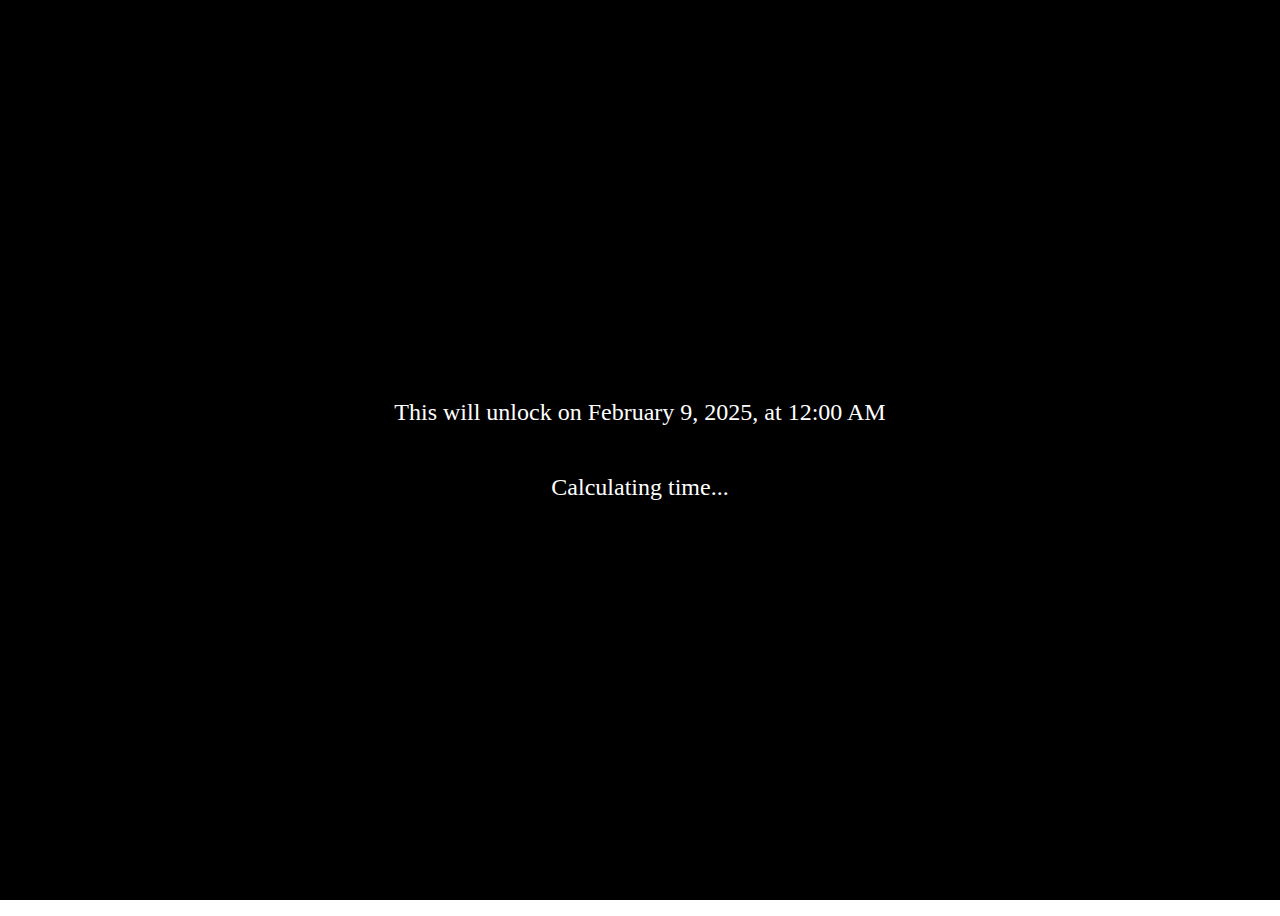
<file: index.html>
<!DOCTYPE html>
<html lang="en">
<head>
    <meta charset="UTF-8">
    <meta name="viewport" content="width=device-width, initial-scale=1.0">
    <title>Locked Page</title>
    <style>
        #locked-screen {
            position: fixed;
            top: 0;
            left: 0;
            width: 100%;
            height: 100%;
            background: black;
            color: white;
            display: flex;
            flex-direction: column;
            align-items: center;
            justify-content: center;
            font-size: 24px;
            text-align: center;
        }

        #real-content {
            display: none;
            display: flex;
            flex-direction: column;
            align-items: center;
            justify-content: center;
            height: 100vh;
            /* Full viewport height to center vertically */
            text-align: center;
            /* Ensure the text is centered as well */
        }

        button {
            border: 2px solid #c5616f;
            background-color: transparent;
            color: #c5616f;
            padding: 10px 20px;
            border-radius: 5px;
            cursor: pointer;
            margin: 10px;
            transition: 0.3s ease-in-out;
        }

        button:hover {
            background-color: #c5616f;
        }

        .bypass-btn {
            background-color: #f44336;
        }

        .bypass-btn:hover {
            background-color: #e53935;
        }
    </style>
    <script>
        function updateTimer(unlockTime) {
            let countdown = setInterval(() => {
                let currentTime = new Date().getTime();
                let timeLeft = unlockTime - currentTime;

                if (timeLeft <= 0) {
                    clearInterval(countdown);
                    document.getElementById("locked-screen").style.display = "none";
                    document.getElementById("real-content").style.display = "block";
                } else {
                    let days = Math.floor(timeLeft / (1000 * 60 * 60 * 24));
                    let hours = Math.floor((timeLeft % (1000 * 60 * 60 * 24)) / (1000 * 60 * 60));
                    let minutes = Math.floor((timeLeft % (1000 * 60 * 60)) / (1000 * 60));
                    let seconds = Math.floor((timeLeft % (1000 * 60)) / 1000);

                    // Update the timer display
                    document.getElementById("timer").innerText = `Unlocking in: ${days}d ${hours}h ${minutes}m ${seconds}s`;
                }
            }, 1000);
        }

        function checkUnlock() {
            // Set the unlock time to February 9, 2025, at 12:00 AM (PHT)
            let unlockDate = new Date('2025-02-09T00:00:00+08:00'); // February 9, 2025, at 12:00 AM PHT
            let unlockTime = unlockDate.getTime();

            // Set the initial countdown time to exactly 3d 7h 41m from the current time
            let initialCountdown = new Date().getTime() + (3 * 24 * 60 * 60 * 1000) + (7 * 60 * 60 * 1000) + (41 * 60 * 1000);

            // Use the initial countdown time, not reset each time
            localStorage.setItem("unlockTime", unlockTime); // Store the unlock time in localStorage
            updateTimer(unlockTime);
        }

        function bypassCountdown() {
            // Bypass the countdown and reveal the content immediately
            document.getElementById("locked-screen").style.display = "none";
            document.getElementById("real-content").style.display = "block";
        }

        document.addEventListener("DOMContentLoaded", checkUnlock);
    </script>
</head>
<body>
    <div id="locked-screen">
        <p>This will unlock on February 9, 2025, at 12:00 AM </p>
        <p id="timer">Calculating time...</p>
    </div>
    <div id="real-content">
        <a href="1.html"><button>Click me</button>
    </div>
</body>
</html>
</file>
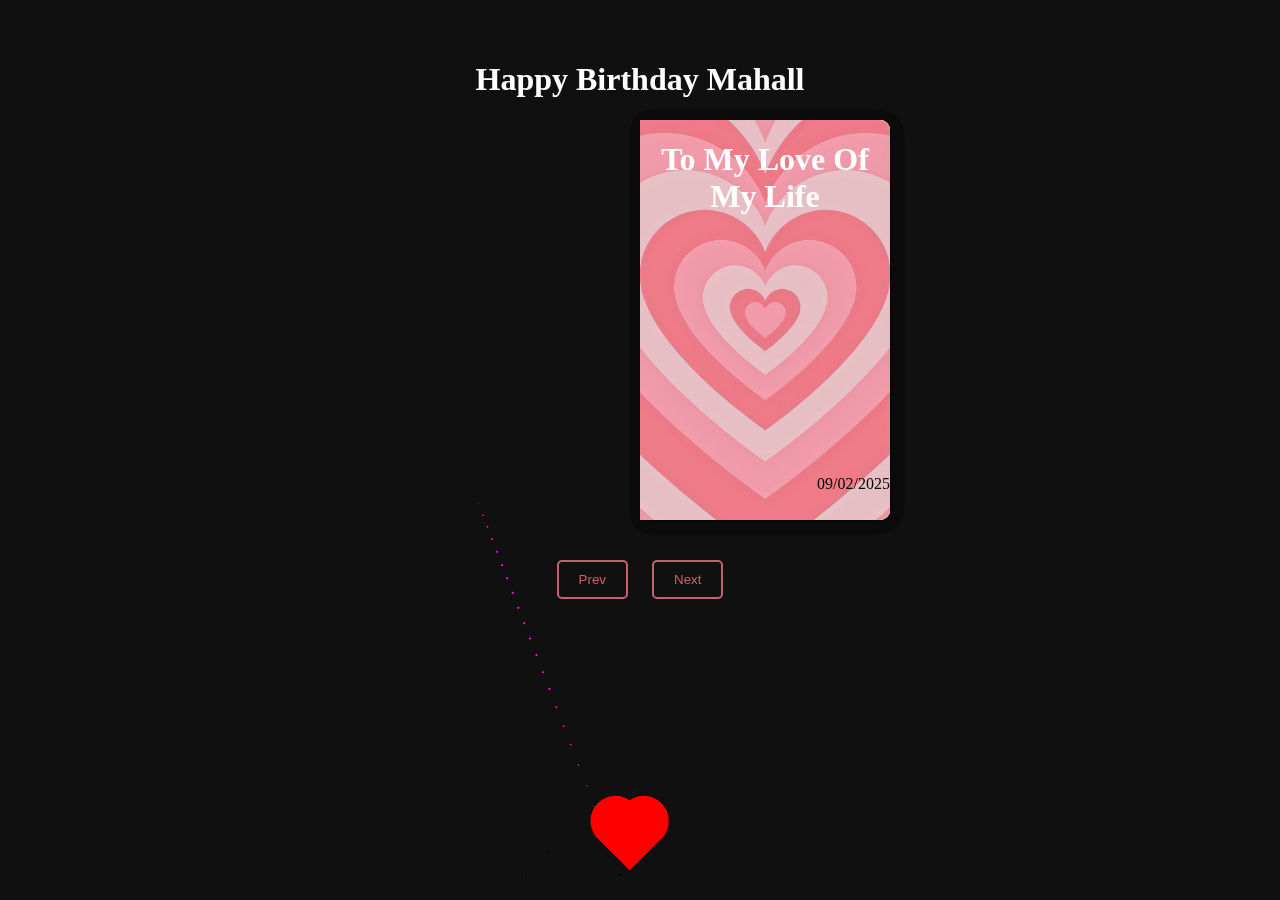
<file: 2.html>
<!DOCTYPE html>
<html lang="en">
<head>
  <meta charset="UTF-8">
  <title>Happy Birthday!</title>
  <link rel="stylesheet" href="./style.css">
  <style>
.heart-btn {
    position: absolute; /* Make sure button stays fixed */
    width: 50px; /* Smaller size */
    height: 50px; /* Smaller size */
    background-color: red;
    border: none;
    outline: none;
    transform: rotate(-45deg) translate(-50%, -50%); /* Center the button */
    cursor: pointer;
    animation: pump 1.5s infinite ease-in-out;
    top: 90%; /* Vertically center */
    left: 50%; /* Horizontally center */
}

.heart-btn:before,
.heart-btn:after {
    content: "";
    position: absolute;
    width: 50px; /* Smaller size */
    height: 50px; /* Smaller size */
    border-radius: 50%;
    background-color: red;
}

.heart-btn:before {
    left: 0;
    top: -20px;
}

.heart-btn:after {
    left: 20px;
    top: 0;
}

/* Pump Animation */
@keyframes pump {
    0%, 100% {
        transform: scale(1) rotate(-45deg);
    }
    50% {
        transform: scale(1.2) rotate(-45deg);
    }
}

/* Animation for the popup images */
.popup-image {
    position: absolute;
    width: 150px; /* Image size */
    height: 150px; /* Image size */
    object-fit: cover;
    border-radius: 10px;
    animation: pop 2s forwards;
}

@keyframes pop {
    0% {
        opacity: 1;
        transform: scale(0) translate(0, 0);
    }
    100% {
        opacity: 1;
        transform: scale(1) translate(50px, -50px);
    }
}
</style>
</head>
<body>
  <div class="book-section">
    <h1>Happy Birthday Mahall</a></h1>
    <div class="container">
      <div class="right">
        <figure class="back" id="back-cover"></figure>
        <figure class="front" style="background-image: url('cute.jpg');"></figure>
      </div>
      <div class="right">
        <figure class="back" style="background-image: url('');">
          <p>92. Your big heart <br>
            93. Your loyalty <br>
            94. The way you carry yourself <br>
            95. The way you love me <br>
            96. Your sweet side <br>
            97. Your kisses <br>
            98. Your uniqueness <br>
            99. You being you <br>
            100. You <br></p> <br><br> <p>
              Happy birthday mahalll and happy valentine's day!!
            </p>
        </figure>
        <figure class="front" style="background-image: url('');">
          <p>76. You are inspiring <br>
            77. You changed me in a good way <br>
            78. You have loved me through everything <br>
            79. Your concern for me <br>
            80. You're the best thing that ever happened to me <br>
            81. You're careful <br>
            82. Your acceptance <br>
            83. Your soft, comforting voice <br>
            84. Your attitude <br>
            85. Your excitement <br>
            86. Your self-awareness <br>
            87. Your passion for what you love <br>
            88. Your taste in music <br>
            89. You are amazing <br>
            90. Your humility <br>
            91. Your presence <br></p>
        </figure>
      </div>
      <div class="right">
        <figure class="back" style="background-image: url('');">
          <p>59. Your bravery <br>
            60. Your existence <br>
            61. You have such a sweet soul <br>
            62. You make me feel safe <br>
            63. You notice small things about me <br>
            64. You bring out my inner child <br>
            65. Your generosity <br>
            66. Your pride in yourself and others <br>
            67. The way you look at me <br>
            68. Your giving nature <br>
            69. Your commitment <br>
            70. The things I’ve learned from you <br>
            71. You're adorable <br>
            72. Your actions <br>
            73. Our late-night talks <br>
            74. You make me feel important <br>
            75. Your words of affirmation <br></p>
        </figure>
        <figure class="front" style="background-image: url('');">
          <p>39. Your attention <br>
            40. You don’t judge me <br>
            41. Your opinion <br>
            42. Our connection <br>
            43. Our bond <br>
            44. Your self-care <br>
            45. Your clinginess <br>
            46. Your efforts <br>
            47. You make me feel warm <br>
            48. Your flaws <br>
            49. Your maturity <br>
            50. Your manners <br>
            51. You're cute <br>
            52. You made me a better person <br>
            53. You're charming <br>
            54. Your advice <br>
            55. Your seriousness <br>
            56. Your loving nature <br>
            57. Your sweetness <br>
            58. Your calmness <br></p>
        </figure>
      </div>
      <div class="right">
        <figure class="back" style="background-image: url('');">
          <p>19. You push me to study <br>
            20. Your forgiving heart <br>
            21. Your charm <br>
            22. You are caring <br>
            23. You motivate me <br>
            24. Your intelligence <br>
            25. Your thoughtfulness <br>
            26. Your love <br>
            27. Your appreciation <br>
            28. Your curiosity <br>
            29. Your soul <br>
            30. Your teasing <br>
            31. Your belief in me <br>
            32. Your natural beauty <br>
            33. You are amazing <br>
            34. Your understanding <br>
            35. Your dedication to your goals <br>
            36. Your compliments <br>
            37. Your reassurance <br>
            38. Your little jokes <br></p>
        </figure>
        <figure class="front" style="background-image: url('');">
          <p h1>100 Reasons Why I Love You <br></p>
          <p>1. Your eyes <br>
            2. Your lips <br>
            3. Your cheeks <br>
            4. Your smile <br>
            5. Your curly hair <br>
            6. Your teeth <br>
            7. Your laugh <br>
            8. Your humor <br>
            9. The way you correct me <br>
            10. You're gorgeous <br>
            11. You're pretty <br>
            12. You're beautiful <br>
            13. Your voice <br>
            14. Your energy <br>
            15. The way you communicate <br>
            16. Your love language <br>
            17. Your ability to comfort me <br>
            18. Your support for me <br></p>
        </figure>
      </div>
      <div class="right">
        <figure class="back" style="background-image: url('');">
          <p style="margin-top: 70px;">Happy birthday, mahal ko! Mahal na mahal kita. Wish ko na makamit mo ang mga
            pangarap mo sa buhay. Lagi kitang susuportahan sa mga bagay na magpapasaya sa'yo. Lagi mong isipin na
            nandito lang ako—kakampi mo sa lahat. <br></p>

          Wish ko rin na umuwi ka na sa Manila para magkita na tayo. Gustong-gusto na kitang makita, mahal ko. <br>

          I love you so much! Mahal na mahal kita. ❤️</p>
        </figure>
        <figure class="front" style="background-image: url('front.jpg');">
          <h1>To My Love Of My Life</h1>
          <p style="text-align: right; margin-top: 260px;">09/02/2025</p>
        </figure>
      </div>
    </div>
    <button onclick="turnLeft()">Prev</button> <button onclick="turnRight()">Next</button>
    <br />
    <canvas id="birthday"></canvas>
  </div>
  <button class="heart-btn" onclick="releaseImagesAndPlaySound(event)">
    <audio id="kissSound" src="kisses.mp3" preload="auto"></audio>
  </button>
  <script src="script.js"></script>
</body>
</html>
</file>
<file: style.css>
body,
html {
  margin: 0;
  padding: 0;
  width: 100%;
  height: 100%;
  overflow: hidden;
  background: none;
  /* Removes the existing background color */
}

* {
  box-sizing: border-box;
}

.book-section {
  height: 100vh;
  width: 100%;
  padding: 40px 0;
  text-align: center;
}

.book-section>.container {
  height: 400px;
  width: 500px;
  position: relative;
  left: 50%;
  transform: translateX(-50%);
  border-radius: 2%;
  margin-bottom: 30px;
  perspective: 1200px;
}

.container>.right {
  position: absolute;
  height: 100%;
  width: 50%;
  transition: 0.7s ease-in-out;
  transform-style: preserve-3d;
}

.book-section>.container>.right {
  right: 0;
  transform-origin: left;
  border-radius: 10px 0 0 10px;
}

.right>figure.front,
.right>figure.back {
  margin: 0;
  height: 100%;
  width: 100%;
  position: absolute;
  left: 0;
  top: 0;
  background-size: cover;
  /* Ensures the image covers the entire figure */
  background-position: center top;
  /* Focuses on the top of the image to minimize the white space */
  background-repeat: no-repeat;
  backface-visibility: hidden;
  background-color: white;
  overflow: hidden;
}

.right>figure.front {
  background-position: right;
  border-radius: 0 10px 10px 0;
  box-shadow: 2px 2px 15px -2px rgba(0, 0, 0, 0.2);
}

.right>figure.back {
  background-position: left;
  border-radius: 10px 0 0 10px;
  box-shadow: -2px 2px 15px -2px rgba(0, 0, 0, 0.2);
  transform: rotateY(180deg);
}

.flip {
  transform: rotateY(-180deg);
}

.flip::before {
  content: "";
  position: absolute;
  top: 0;
  left: 0;
  z-index: 10;
  width: 100%;
  height: 100%;
  border-radius: 0 10px 10px 0;
  background-color: rgba(0, 0, 0, 0.1);
}

.book-section>button {
  border: 2px solid #c5616f;
  background-color: transparent;
  color: #c5616f;
  padding: 10px 20px;
  border-radius: 5px;
  cursor: pointer;
  margin: 10px;
  transition: 0.3s ease-in-out;
}

.book-section>button:focus,
.book-section>button:active {
  outline: none;
}

.book-section>p {
  color: rgba(0, 0, 0, 0.7);
  font-family: calibri;
  font-size: 24px;
}

.book-section>p>a {
  text-decoration: none;
  color: #c5616f;
}

.book-section>button:hover {
  background-color: #c5616f;
  color: #fff;
}

.front#cover,
.back#back-cover {
  background-color: #c93549;
  font-family: calibri;
  text-align: left;
  padding: 0 30px;
}

.front#cover h1 {
  color: #fff;
}

.front#cover p {
  color: rgba(0, 0, 0, 0.8);
  font-size: 14px;
}

#birthday {
  position: fixed;
  top: 0;
  left: 0;
  width: 100vw;
  height: 100vh;
  z-index: -1;
  /* Ensures canvas stays in the background */
}

h1 {
  color: #fff;
}
</file>
